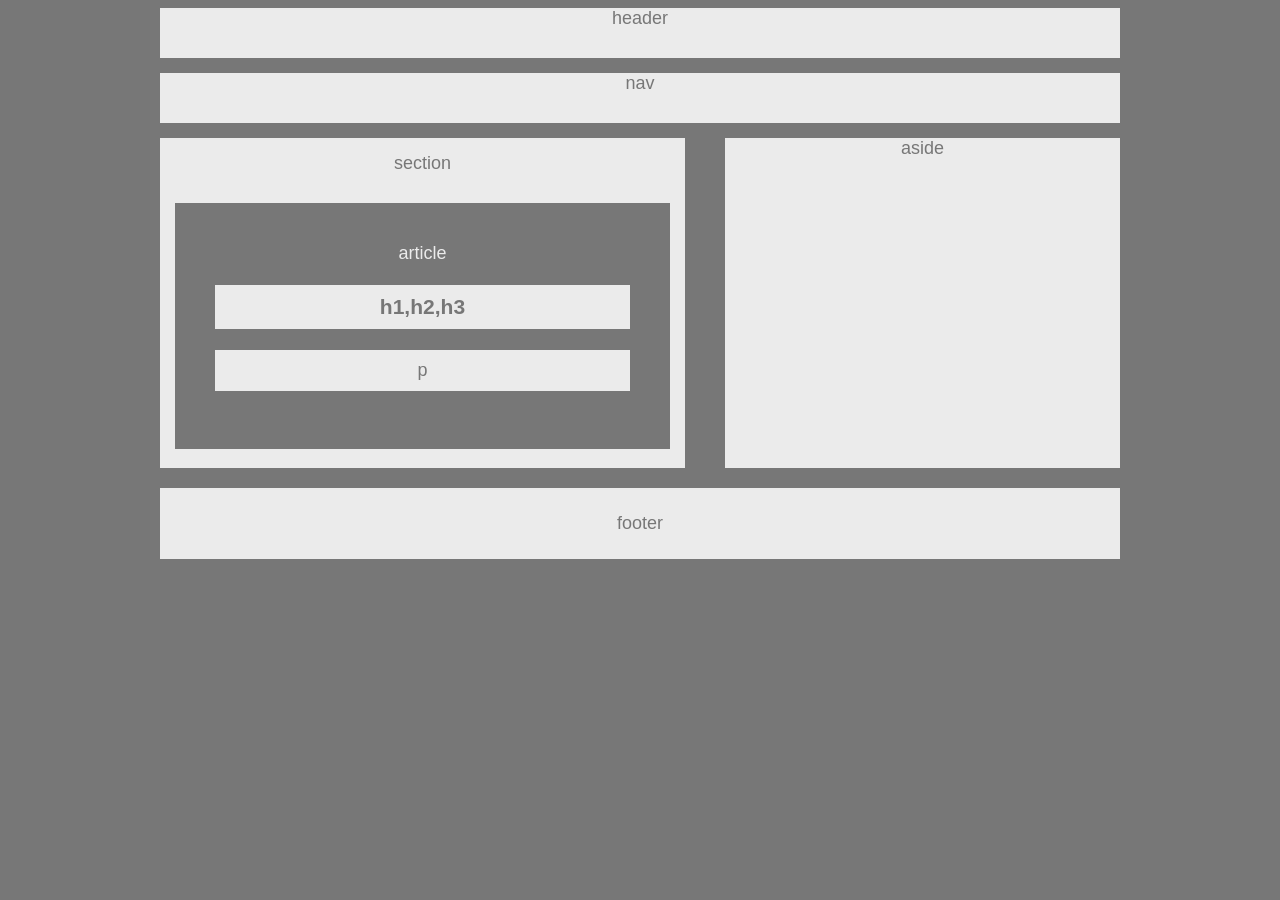
<file: index.html>
<!DOCTYPE html>
<html lang="en">
<head>
    <meta charset="UTF-8">
    <meta name="viewport" content="width=device-width, initial-scale=1.0">
    <meta http-equiv="X-UA-Compatible" content="ie=edge">
    <title>Document</title>
    <link rel="stylesheet" type="text/css" href="hwlayout.css">
</head>

<body>
    
    <header>header</header>
   
    <nav>nav</nav>
    
    <aside>
        <header>aside<header>
    </aside>
    
    <div class="clearfix"> 
        
        <div>
        <section class="color">
            
            <header>section</header>    
            
                <article>
                    article
                    <h1>h1,h2,h3</h1>
                    <p>p</p>
                
                </article>
                
                
            </section>
        </div>
            
            
        </div>
        <footer>footer</footer>

    
</body>

</html>
</file>
<file: hwlayout.css>
.clearfix::after {
    content: "";
    clear: both;
    display: block;
}
body {
    font-family: Arial, Helvetica, sans-serif;
    color: #777;
    background: #777;
    width: 960px;
    font-size: 18px;
    margin-left: auto;
    margin-right: auto;
    text-align: center
}
header {
    background: #ebebeb;;
    height: 50px;

}
nav {
    background: #ebebeb;
    height: 50px;
    margin-top: 15px;
    

}
section {
    background: #ebebeb;
    width: 495px;
    height: 300px;
    margin-top: 15px;
    float: left;
    padding: 15px;
}
aside {
    background: #ebebeb;
    float: right;
    height: 330px;
    width: 395px;
    margin-top: 15px;


}
article {
    color: #ebebeb;
    background: #777;
    padding: 40px
    

}
footer {
    background: #ebebeb;
    padding: 25px;
    margin-top: 20px
}
h1 {
    color: #777;
    background: #ebebeb;
    padding: 10px
}
p {
    color: #777;
    background: #ebebeb;
    padding: 10px
}
.background {
    background: #777
}
.color {
    color: #777
}
</file>
